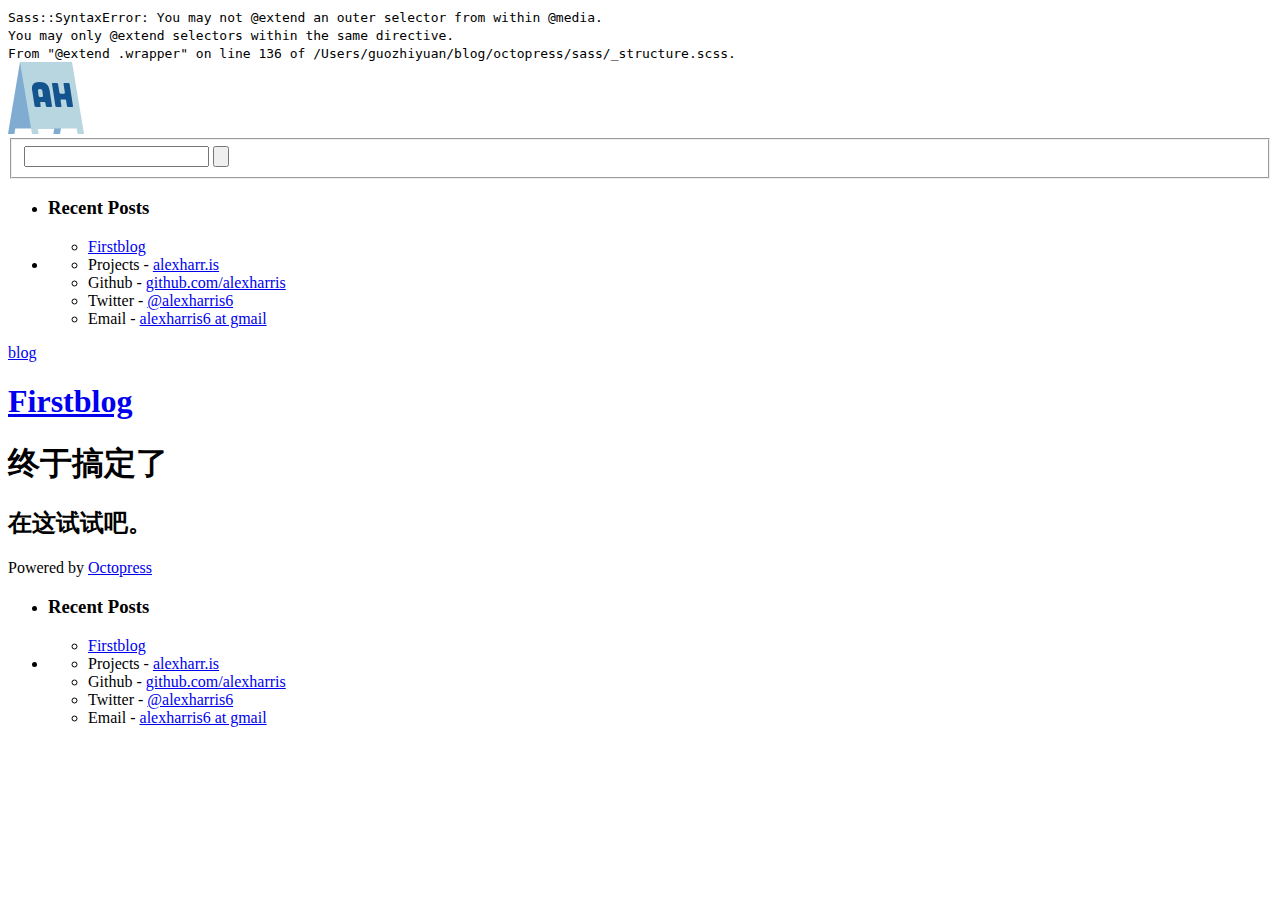
<file: index.html>
<!DOCTYPE html>
<!--[if IEMobile 7 ]><html class="no-js iem7"><![endif]-->
<!--[if lt IE 9]><html class="no-js lte-ie8"><![endif]-->
<!--[if (gt IE 8)|(gt IEMobile 7)|!(IEMobile)|!(IE)]><!--><html class="no-js" lang="en"><!--<![endif]-->
<head>
  <meta charset="utf-8">
  <title>M' blog</title>
  <meta name="author" content="redpanda">

  
  <meta name="description" content=" blog Firstblog 终于搞定了 在这试试吧。 ">
  

  <!-- http://t.co/dKP3o1e -->
  <meta name="HandheldFriendly" content="True">
  <meta name="MobileOptimized" content="320">
  <meta name="viewport" content="width=device-width, initial-scale=1">

  
  <link rel="canonical" href="http://hellomay.github.io">
  <link href="/favicon.png" rel="icon">
  <link href="/stylesheets/styles.css" media="screen, projection" rel="stylesheet" type="text/css">
  <link href="/atom.xml" rel="alternate" title="M' blog" type="application/atom+xml">
  <script src="/javascripts/modernizr-2.0.js"></script>
  <script src="//ajax.googleapis.com/ajax/libs/jquery/1.9.1/jquery.min.js"></script>
  <script>!window.jQuery && document.write(unescape('%3Cscript src="./javascripts/lib/jquery.min.js"%3E%3C/script%3E'))</script>
  <script src="/javascripts/octopress.js" type="text/javascript"></script>
  <script src="/javascripts/jquery.sidr.min.js"></script>
  <script src="/javascripts/ah-blue.js"></script>
  
  

</head> 

<body   >
  <div class="aux-container">
    <a id="nav-toggle" href="#sidr"></a>
    <a id="search-toggle"></a>
</div>

<header class="header-container clearfix">
        <a href="/"><img src="/images/ah-frame.svg" onerror="this.onerror=null; this.src='ah-frame.png'"></a>
</header>

  <div class="main-container">
    <div class="main wrapper clearfix">
    	
    	<aside>
			
			  	<div class="search-container">
					<form action="http://google.com/search" method="get">
						<fieldset role="search">
							<input type="hidden" name="q" value="site:blog.alexharr.is" />
							<input class="search-field" type="text" name="q" results="0" placeholder=""/>
							<input class="submit" type="submit" value=""/>
						</fieldset>
					</form>
				</div>
			
		  <div id="main-nav">
    <nav>
        <ul>
        	<li>
        		
					<h3>Recent Posts</h3>
<ul>
	
    <li>
    	<a href="/blog/2015/12/22/firstblog/">Firstblog</a>
    </li>
    
</ul>





				
        	</li>
        	<li>
        		<ul>
                    <li>Projects - <a href="http://www.alexharr.is" target="_blank">alexharr.is</a>
        			<li>Github - <a href="http://www.github.com/alexharris" target="_blank">github.com/alexharris</a></li>
                    <li>Twitter - <a href="http://www.twitter.com/alexharris6" target="_blank">@alexharris6</a></li>
                    <li>Email - <a href="mailto:alexharris6@gmail.com" target="_blank">alexharris6 at gmail</a></li>
        		</ul>
        	</li>
        </ul>
    </nav>
</div>
		</aside>
		
      


<article>
	<header>
  <div class="article-tags">
      

<span class="categories">
  
    <a class='category' href='/blog/categories/blog/'>blog</a>
  
</span>


  </div>
  
    <h1><a href="/blog/2015/12/22/firstblog/">
      Firstblog
    </a></h1>
  
</header>

  <section><h1>终于搞定了</h1>

<h2>在这试试吧。</h2>
</section>
  
  



</article>

<div class="pagination">



</div>


    </div>
  </div>
  <footer class="main-footer">
	<section class="interior-footer">
		<span class="credit">Powered by <a href="http://octopress.org">Octopress</a></span>
	</section>
</footer>


  











</body>
</html>
</file>
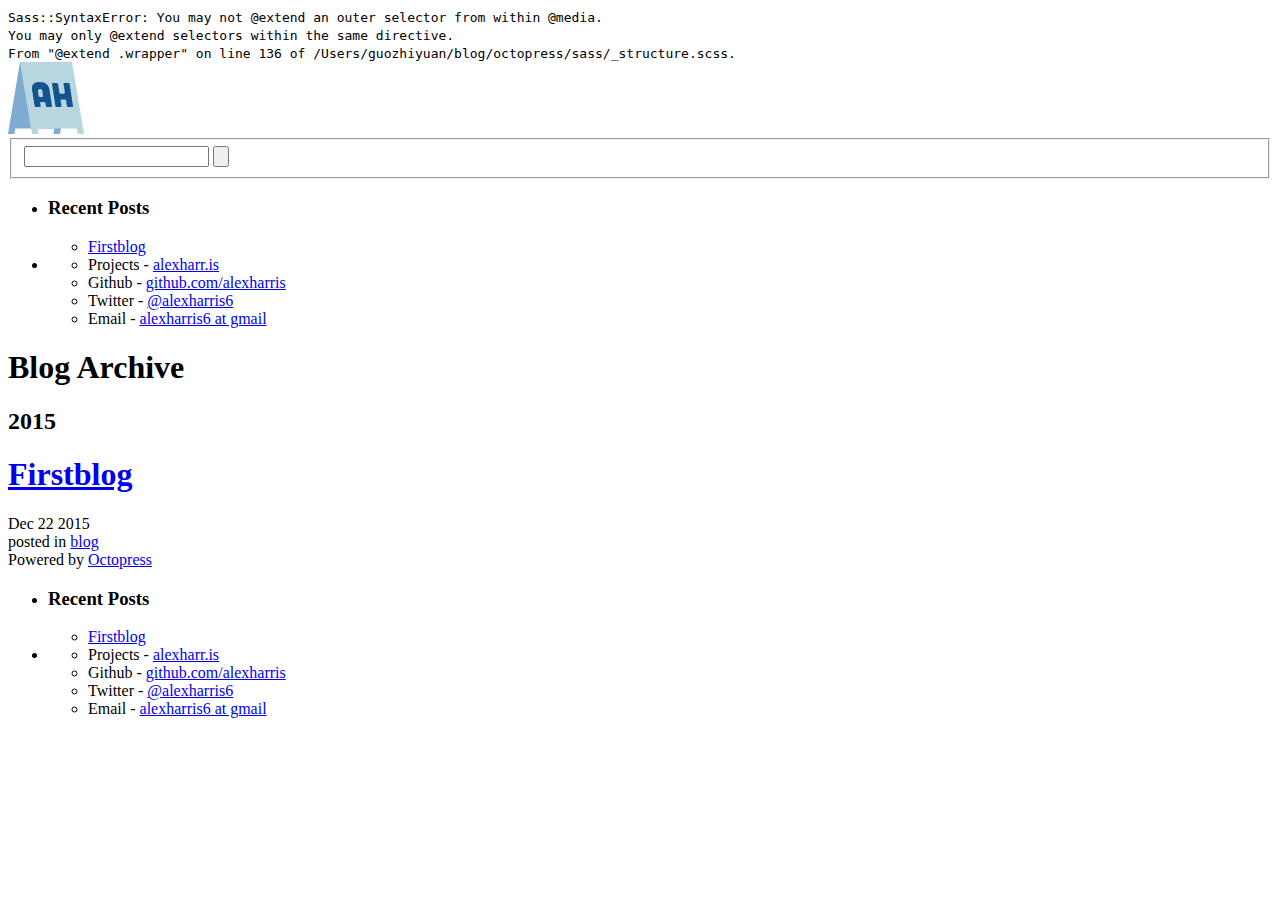
<file: blog/archives/index.html>
<!DOCTYPE html>
<!--[if IEMobile 7 ]><html class="no-js iem7"><![endif]-->
<!--[if lt IE 9]><html class="no-js lte-ie8"><![endif]-->
<!--[if (gt IE 8)|(gt IEMobile 7)|!(IEMobile)|!(IE)]><!--><html class="no-js" lang="en"><!--<![endif]-->
<head>
  <meta charset="utf-8">
  <title>Blog Archive - M' blog</title>
  <meta name="author" content="redpanda">

  
  <meta name="description" content=" Blog Archive 2015 Firstblog
Dec 22 2015 posted in blog ">
  

  <!-- http://t.co/dKP3o1e -->
  <meta name="HandheldFriendly" content="True">
  <meta name="MobileOptimized" content="320">
  <meta name="viewport" content="width=device-width, initial-scale=1">

  
  <link rel="canonical" href="http://hellomay.github.io/blog/archives">
  <link href="/favicon.png" rel="icon">
  <link href="/stylesheets/styles.css" media="screen, projection" rel="stylesheet" type="text/css">
  <link href="/atom.xml" rel="alternate" title="M' blog" type="application/atom+xml">
  <script src="/javascripts/modernizr-2.0.js"></script>
  <script src="//ajax.googleapis.com/ajax/libs/jquery/1.9.1/jquery.min.js"></script>
  <script>!window.jQuery && document.write(unescape('%3Cscript src="./javascripts/lib/jquery.min.js"%3E%3C/script%3E'))</script>
  <script src="/javascripts/octopress.js" type="text/javascript"></script>
  <script src="/javascripts/jquery.sidr.min.js"></script>
  <script src="/javascripts/ah-blue.js"></script>
  
  

</head> 

<body   >
  <div class="aux-container">
    <a id="nav-toggle" href="#sidr"></a>
    <a id="search-toggle"></a>
</div>

<header class="header-container clearfix">
        <a href="/"><img src="/images/ah-frame.svg" onerror="this.onerror=null; this.src='ah-frame.png'"></a>
</header>

  <div class="main-container">
    <div class="main wrapper clearfix">
    	
    	<aside>
			
			  	<div class="search-container">
					<form action="http://google.com/search" method="get">
						<fieldset role="search">
							<input type="hidden" name="q" value="site:blog.alexharr.is" />
							<input class="search-field" type="text" name="q" results="0" placeholder=""/>
							<input class="submit" type="submit" value=""/>
						</fieldset>
					</form>
				</div>
			
		  <div id="main-nav">
    <nav>
        <ul>
        	<li>
        		
					<h3>Recent Posts</h3>
<ul>
	
    <li>
    	<a href="/blog/2015/12/22/firstblog/">Firstblog</a>
    </li>
    
</ul>





				
        	</li>
        	<li>
        		<ul>
                    <li>Projects - <a href="http://www.alexharr.is" target="_blank">alexharr.is</a>
        			<li>Github - <a href="http://www.github.com/alexharris" target="_blank">github.com/alexharris</a></li>
                    <li>Twitter - <a href="http://www.twitter.com/alexharris6" target="_blank">@alexharris6</a></li>
                    <li>Email - <a href="mailto:alexharris6@gmail.com" target="_blank">alexharris6 at gmail</a></li>
        		</ul>
        	</li>
        </ul>
    </nav>
</div>
		</aside>
		
      <div>
<article role="article">
  
  <header>
    <h1 class="entry-title">Blog Archive</h1>
  </header>
  
  <div id="blog-archives">



  
  <h2>2015</h2>

<article>
  
<h1><a href="/blog/2015/12/22/firstblog/">Firstblog</a></h1>
<time datetime="2015-12-22T22:26:25+08:00" pubdate><span class='month'>Dec</span> <span class='day'>22</span> <span class='year'>2015</span></time>

<footer>
  <span class="categories">posted in <a class='category' href='/blog/categories/blog/'>blog</a></span>
</footer>


</article>

</div>

  
</article>
</div>
    </div>
  </div>
  <footer class="main-footer">
	<section class="interior-footer">
		<span class="credit">Powered by <a href="http://octopress.org">Octopress</a></span>
	</section>
</footer>


  











</body>
</html>
</file>
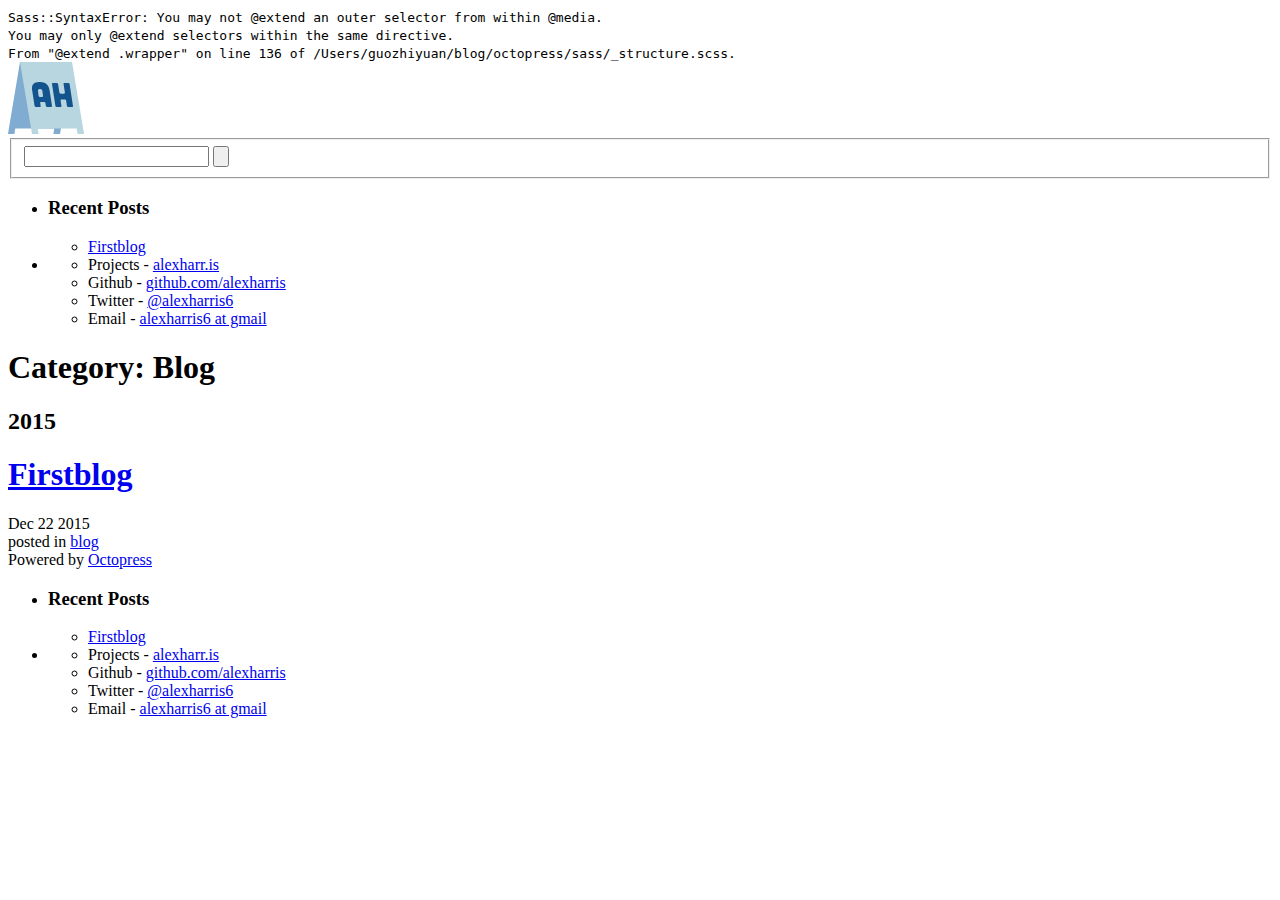
<file: blog/categories/blog/index.html>
<!DOCTYPE html>
<!--[if IEMobile 7 ]><html class="no-js iem7"><![endif]-->
<!--[if lt IE 9]><html class="no-js lte-ie8"><![endif]-->
<!--[if (gt IE 8)|(gt IEMobile 7)|!(IEMobile)|!(IE)]><!--><html class="no-js" lang="en"><!--<![endif]-->
<head>
  <meta charset="utf-8">
  <title>Category: blog - M' blog</title>
  <meta name="author" content="redpanda">

  
  <meta name="description" content="Category: blog">
  

  <!-- http://t.co/dKP3o1e -->
  <meta name="HandheldFriendly" content="True">
  <meta name="MobileOptimized" content="320">
  <meta name="viewport" content="width=device-width, initial-scale=1">

  
  <link rel="canonical" href="http://hellomay.github.io/blog/categories/blog">
  <link href="/favicon.png" rel="icon">
  <link href="/stylesheets/styles.css" media="screen, projection" rel="stylesheet" type="text/css">
  <link href="/atom.xml" rel="alternate" title="M' blog" type="application/atom+xml">
  <script src="/javascripts/modernizr-2.0.js"></script>
  <script src="//ajax.googleapis.com/ajax/libs/jquery/1.9.1/jquery.min.js"></script>
  <script>!window.jQuery && document.write(unescape('%3Cscript src="./javascripts/lib/jquery.min.js"%3E%3C/script%3E'))</script>
  <script src="/javascripts/octopress.js" type="text/javascript"></script>
  <script src="/javascripts/jquery.sidr.min.js"></script>
  <script src="/javascripts/ah-blue.js"></script>
  
  

</head> 

<body   >
  <div class="aux-container">
    <a id="nav-toggle" href="#sidr"></a>
    <a id="search-toggle"></a>
</div>

<header class="header-container clearfix">
        <a href="/"><img src="/images/ah-frame.svg" onerror="this.onerror=null; this.src='ah-frame.png'"></a>
</header>

  <div class="main-container">
    <div class="main wrapper clearfix">
    	
    	<aside>
			
			  	<div class="search-container">
					<form action="http://google.com/search" method="get">
						<fieldset role="search">
							<input type="hidden" name="q" value="site:blog.alexharr.is" />
							<input class="search-field" type="text" name="q" results="0" placeholder=""/>
							<input class="submit" type="submit" value=""/>
						</fieldset>
					</form>
				</div>
			
		  <div id="main-nav">
    <nav>
        <ul>
        	<li>
        		
					<h3>Recent Posts</h3>
<ul>
	
    <li>
    	<a href="/blog/2015/12/22/firstblog/">Firstblog</a>
    </li>
    
</ul>





				
        	</li>
        	<li>
        		<ul>
                    <li>Projects - <a href="http://www.alexharr.is" target="_blank">alexharr.is</a>
        			<li>Github - <a href="http://www.github.com/alexharris" target="_blank">github.com/alexharris</a></li>
                    <li>Twitter - <a href="http://www.twitter.com/alexharris6" target="_blank">@alexharris6</a></li>
                    <li>Email - <a href="mailto:alexharris6@gmail.com" target="_blank">alexharris6 at gmail</a></li>
        		</ul>
        	</li>
        </ul>
    </nav>
</div>
		</aside>
		
      <div>
<article role="article">
  
  <header>
    <h1 class="entry-title">Category: Blog</h1>
  </header>
  
  <div id="blog-archives" class="category">



  
  <h2>2015</h2>

<article>
  
<h1><a href="/blog/2015/12/22/firstblog/">Firstblog</a></h1>
<time datetime="2015-12-22T22:26:25+08:00" pubdate><span class='month'>Dec</span> <span class='day'>22</span> <span class='year'>2015</span></time>

<footer>
  <span class="categories">posted in <a class='category' href='/blog/categories/blog/'>blog</a></span>
</footer>


</article>

</div>

  
</article>
</div>
    </div>
  </div>
  <footer class="main-footer">
	<section class="interior-footer">
		<span class="credit">Powered by <a href="http://octopress.org">Octopress</a></span>
	</section>
</footer>


  











</body>
</html>
</file>
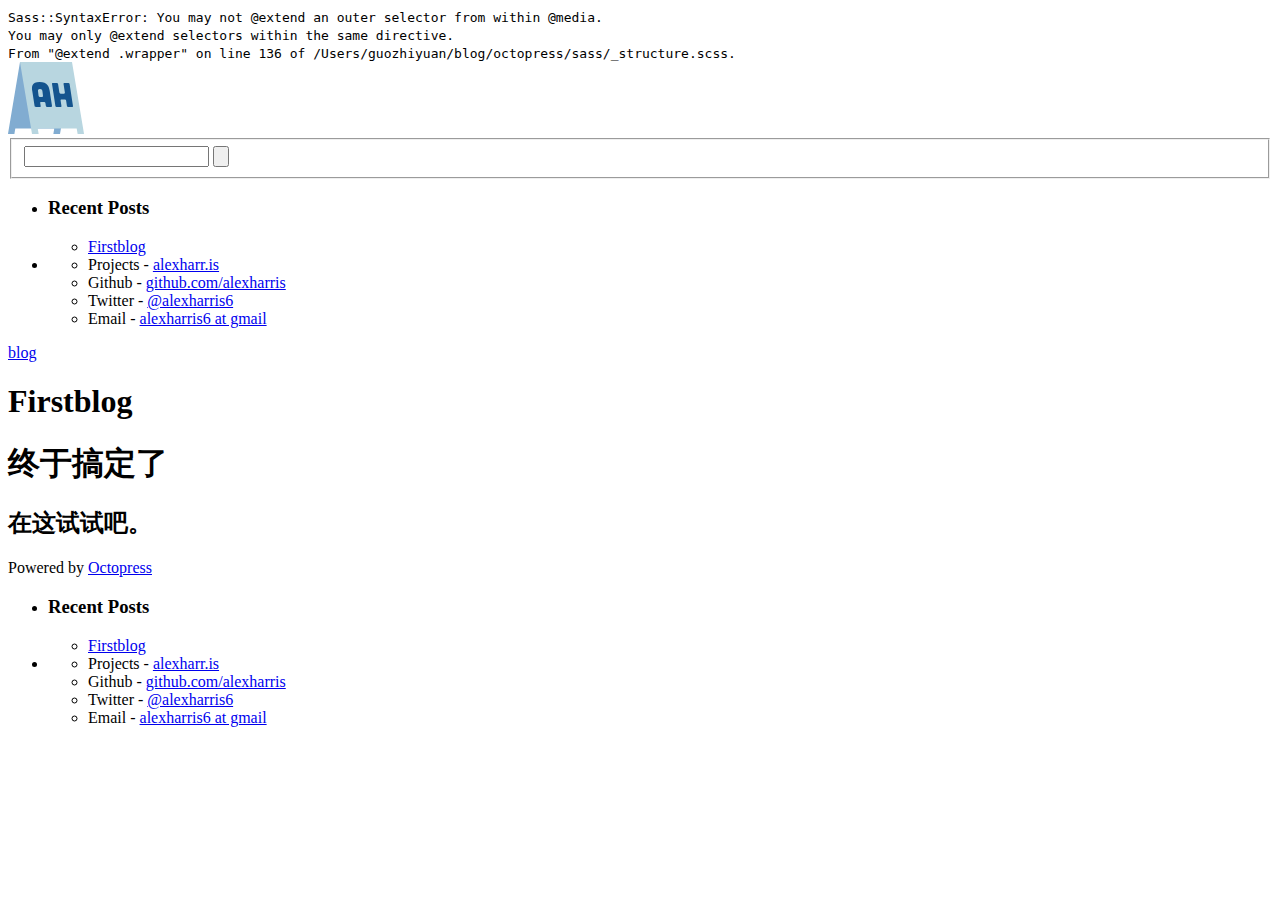
<file: blog/2015/12/22/firstblog/index.html>
<!DOCTYPE html>
<!--[if IEMobile 7 ]><html class="no-js iem7"><![endif]-->
<!--[if lt IE 9]><html class="no-js lte-ie8"><![endif]-->
<!--[if (gt IE 8)|(gt IEMobile 7)|!(IEMobile)|!(IE)]><!--><html class="no-js" lang="en"><!--<![endif]-->
<head>
  <meta charset="utf-8">
  <title>firstblog - M' blog</title>
  <meta name="author" content="redpanda">

  
  <meta name="description" content=" blog Firstblog 终于搞定了 在这试试吧。 ">
  

  <!-- http://t.co/dKP3o1e -->
  <meta name="HandheldFriendly" content="True">
  <meta name="MobileOptimized" content="320">
  <meta name="viewport" content="width=device-width, initial-scale=1">

  
  <link rel="canonical" href="http://hellomay.github.io/blog/2015/12/22/firstblog">
  <link href="/favicon.png" rel="icon">
  <link href="/stylesheets/styles.css" media="screen, projection" rel="stylesheet" type="text/css">
  <link href="/atom.xml" rel="alternate" title="M' blog" type="application/atom+xml">
  <script src="/javascripts/modernizr-2.0.js"></script>
  <script src="//ajax.googleapis.com/ajax/libs/jquery/1.9.1/jquery.min.js"></script>
  <script>!window.jQuery && document.write(unescape('%3Cscript src="./javascripts/lib/jquery.min.js"%3E%3C/script%3E'))</script>
  <script src="/javascripts/octopress.js" type="text/javascript"></script>
  <script src="/javascripts/jquery.sidr.min.js"></script>
  <script src="/javascripts/ah-blue.js"></script>
  
  

</head> 

<body   >
  <div class="aux-container">
    <a id="nav-toggle" href="#sidr"></a>
    <a id="search-toggle"></a>
</div>

<header class="header-container clearfix">
        <a href="/"><img src="/images/ah-frame.svg" onerror="this.onerror=null; this.src='ah-frame.png'"></a>
</header>

  <div class="main-container">
    <div class="main wrapper clearfix">
    	
    	<aside>
			
			  	<div class="search-container">
					<form action="http://google.com/search" method="get">
						<fieldset role="search">
							<input type="hidden" name="q" value="site:blog.alexharr.is" />
							<input class="search-field" type="text" name="q" results="0" placeholder=""/>
							<input class="submit" type="submit" value=""/>
						</fieldset>
					</form>
				</div>
			
		  <div id="main-nav">
    <nav>
        <ul>
        	<li>
        		
					<h3>Recent Posts</h3>
<ul>
	
    <li>
    	<a href="/blog/2015/12/22/firstblog/">Firstblog</a>
    </li>
    
</ul>





				
        	</li>
        	<li>
        		<ul>
                    <li>Projects - <a href="http://www.alexharr.is" target="_blank">alexharr.is</a>
        			<li>Github - <a href="http://www.github.com/alexharris" target="_blank">github.com/alexharris</a></li>
                    <li>Twitter - <a href="http://www.twitter.com/alexharris6" target="_blank">@alexharris6</a></li>
                    <li>Email - <a href="mailto:alexharris6@gmail.com" target="_blank">alexharris6 at gmail</a></li>
        		</ul>
        	</li>
        </ul>
    </nav>
</div>
		</aside>
		
      <div>
<article>
	<header>
  <div class="article-tags">
      

<span class="categories">
  
    <a class='category' href='/blog/categories/blog/'>blog</a>
  
</span>


  </div>
  
    <h1>
      Firstblog
    </h1>
  
</header>

  <section><h1>终于搞定了</h1>

<h2>在这试试吧。</h2>
</section>



	
</article>
</div>

    </div>
  </div>
  <footer class="main-footer">
	<section class="interior-footer">
		<span class="credit">Powered by <a href="http://octopress.org">Octopress</a></span>
	</section>
</footer>


  











</body>
</html>
</file>
<file: stylesheets/styles.css>
/*
Sass::SyntaxError: You may not @extend an outer selector from within @media.
You may only @extend selectors within the same directive.
From "@extend .wrapper" on line 136 of /Users/guozhiyuan/blog/octopress/sass/_structure.scss.


Backtrace:
/Users/guozhiyuan/blog/octopress/sass/_structure.scss:1
/Library/Ruby/Gems/2.0.0/gems/sass-3.4.20/lib/sass/selector/simple_sequence.rb:327:in `check_directives_match!'
/Library/Ruby/Gems/2.0.0/gems/sass-3.4.20/lib/sass/selector/simple_sequence.rb:198:in `block (2 levels) in do_extend'
/Library/Ruby/Gems/2.0.0/gems/sass-3.4.20/lib/sass/selector/simple_sequence.rb:198:in `each'
/Library/Ruby/Gems/2.0.0/gems/sass-3.4.20/lib/sass/selector/simple_sequence.rb:198:in `block in do_extend'
/Library/Ruby/Gems/2.0.0/gems/sass-3.4.20/lib/sass/selector/simple_sequence.rb:188:in `map!'
/Library/Ruby/Gems/2.0.0/gems/sass-3.4.20/lib/sass/selector/simple_sequence.rb:188:in `do_extend'
/Library/Ruby/Gems/2.0.0/gems/sass-3.4.20/lib/sass/selector/sequence.rb:112:in `block in do_extend'
/Library/Ruby/Gems/2.0.0/gems/sass-3.4.20/lib/sass/selector/sequence.rb:110:in `map'
/Library/Ruby/Gems/2.0.0/gems/sass-3.4.20/lib/sass/selector/sequence.rb:110:in `do_extend'
/Library/Ruby/Gems/2.0.0/gems/sass-3.4.20/lib/sass/selector/comma_sequence.rb:71:in `block in do_extend'
/Library/Ruby/Gems/2.0.0/gems/sass-3.4.20/lib/sass/selector/comma_sequence.rb:70:in `map'
/Library/Ruby/Gems/2.0.0/gems/sass-3.4.20/lib/sass/selector/comma_sequence.rb:70:in `do_extend'
/Library/Ruby/Gems/2.0.0/gems/sass-3.4.20/lib/sass/tree/visitors/extend.rb:44:in `visit_rule'
/Library/Ruby/Gems/2.0.0/gems/sass-3.4.20/lib/sass/tree/visitors/base.rb:36:in `visit'
/Library/Ruby/Gems/2.0.0/gems/sass-3.4.20/lib/sass/tree/visitors/extend.rb:28:in `visit'
/Library/Ruby/Gems/2.0.0/gems/sass-3.4.20/lib/sass/tree/visitors/base.rb:52:in `block in visit_children'
/Library/Ruby/Gems/2.0.0/gems/sass-3.4.20/lib/sass/tree/visitors/base.rb:52:in `map'
/Library/Ruby/Gems/2.0.0/gems/sass-3.4.20/lib/sass/tree/visitors/base.rb:52:in `visit_children'
/Library/Ruby/Gems/2.0.0/gems/sass-3.4.20/lib/sass/tree/visitors/extend.rb:37:in `visit_children'
/Library/Ruby/Gems/2.0.0/gems/sass-3.4.20/lib/sass/tree/visitors/base.rb:38:in `visit'
/Library/Ruby/Gems/2.0.0/gems/sass-3.4.20/lib/sass/tree/visitors/extend.rb:28:in `visit'
/Library/Ruby/Gems/2.0.0/gems/sass-3.4.20/lib/sass/tree/visitors/extend.rb:15:in `visit'
/Library/Ruby/Gems/2.0.0/gems/sass-3.4.20/lib/sass/tree/root_node.rb:39:in `css_tree'
/Library/Ruby/Gems/2.0.0/gems/sass-3.4.20/lib/sass/tree/root_node.rb:20:in `render'
/Library/Ruby/Gems/2.0.0/gems/sass-3.4.20/lib/sass/engine.rb:278:in `render'
/Library/Ruby/Gems/2.0.0/gems/sass-3.4.20/lib/sass/plugin/compiler.rb:492:in `update_stylesheet'
/Library/Ruby/Gems/2.0.0/gems/sass-3.4.20/lib/sass/plugin/compiler.rb:215:in `block in update_stylesheets'
/Library/Ruby/Gems/2.0.0/gems/sass-3.4.20/lib/sass/plugin/compiler.rb:209:in `each'
/Library/Ruby/Gems/2.0.0/gems/sass-3.4.20/lib/sass/plugin/compiler.rb:209:in `update_stylesheets'
/Library/Ruby/Gems/2.0.0/gems/compass-1.0.3/lib/compass/sass_compiler.rb:40:in `compile!'
/Library/Ruby/Gems/2.0.0/gems/compass-1.0.3/lib/compass/commands/update_project.rb:49:in `perform'
/Library/Ruby/Gems/2.0.0/gems/compass-1.0.3/lib/compass/commands/base.rb:18:in `execute'
/Library/Ruby/Gems/2.0.0/gems/compass-1.0.3/lib/compass/commands/project_base.rb:19:in `execute'
/Library/Ruby/Gems/2.0.0/gems/compass-1.0.3/lib/compass/exec/sub_command_ui.rb:43:in `perform!'
/Library/Ruby/Gems/2.0.0/gems/compass-1.0.3/lib/compass/exec/sub_command_ui.rb:15:in `run!'
/Library/Ruby/Gems/2.0.0/gems/compass-1.0.3/bin/compass:30:in `block in <top (required)>'
/Library/Ruby/Gems/2.0.0/gems/compass-1.0.3/bin/compass:44:in `call'
/Library/Ruby/Gems/2.0.0/gems/compass-1.0.3/bin/compass:44:in `<top (required)>'
/usr/local/bin/compass:23:in `load'
/usr/local/bin/compass:23:in `<main>'
*/
body:before {
  white-space: pre;
  font-family: monospace;
  content: "Sass::SyntaxError: You may not @extend an outer selector from within @media.\A You may only @extend selectors within the same directive.\A From \"@extend .wrapper\" on line 136 of /Users/guozhiyuan/blog/octopress/sass/_structure.scss.\A "; }
</file>
